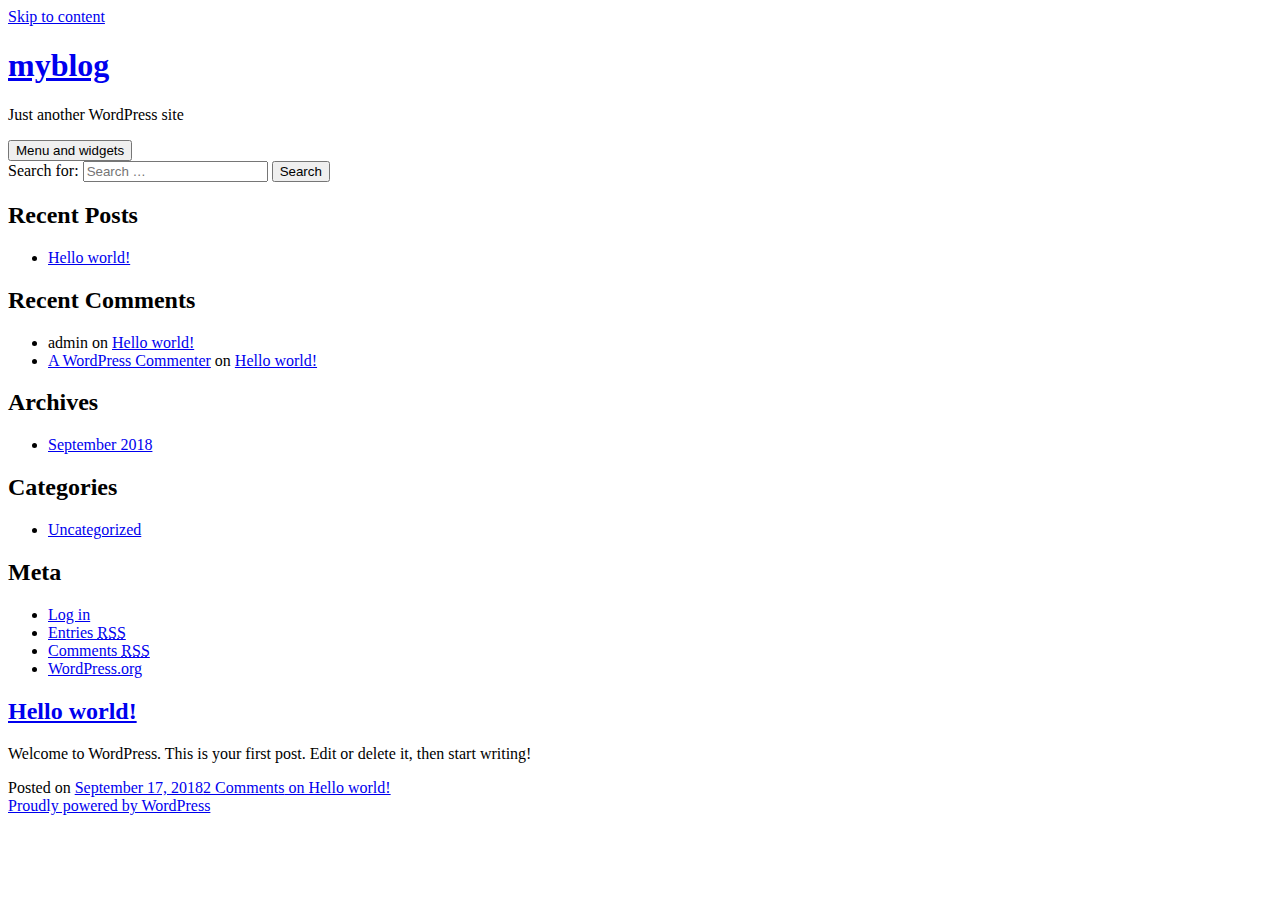
<file: index.html>
<!DOCTYPE html>
<html lang="en-US" class="no-js">
<head>
	<meta charset="UTF-8">
	<meta name="viewport" content="width=device-width">
	<link rel="profile" href="http://gmpg.org/xfn/11">
	<link rel="pingback" href="http://localhost/xmlrpc.php">
	<!--[if lt IE 9]>
	<script src="http://localhost/wp-content/themes/twentyfifteen/js/html5.js"></script>
	<![endif]-->
	<script>(function(html){html.className = html.className.replace(/\bno-js\b/,'js')})(document.documentElement);</script>
<title>myblog &#8211; Just another WordPress site</title>
<link rel='dns-prefetch' href='//fonts.googleapis.com' />
<link rel='dns-prefetch' href='//s.w.org' />
<link href='https://fonts.gstatic.com/' crossorigin rel='preconnect' />
<link rel="alternate" type="application/rss+xml" title="myblog &raquo; Feed" href="http://localhost/feed/" />
<link rel="alternate" type="application/rss+xml" title="myblog &raquo; Comments Feed" href="http://localhost/comments/feed/" />
		<script type="text/javascript">
			window._wpemojiSettings = {"baseUrl":"https:\/\/s.w.org\/images\/core\/emoji\/11\/72x72\/","ext":".png","svgUrl":"https:\/\/s.w.org\/images\/core\/emoji\/11\/svg\/","svgExt":".svg","source":{"concatemoji":"http:\/\/localhost\/wp-includes\/js\/wp-emoji-release.min.js?ver=4.9.8"}};
			!function(a,b,c){function d(a,b){var c=String.fromCharCode;l.clearRect(0,0,k.width,k.height),l.fillText(c.apply(this,a),0,0);var d=k.toDataURL();l.clearRect(0,0,k.width,k.height),l.fillText(c.apply(this,b),0,0);var e=k.toDataURL();return d===e}function e(a){var b;if(!l||!l.fillText)return!1;switch(l.textBaseline="top",l.font="600 32px Arial",a){case"flag":return!(b=d([55356,56826,55356,56819],[55356,56826,8203,55356,56819]))&&(b=d([55356,57332,56128,56423,56128,56418,56128,56421,56128,56430,56128,56423,56128,56447],[55356,57332,8203,56128,56423,8203,56128,56418,8203,56128,56421,8203,56128,56430,8203,56128,56423,8203,56128,56447]),!b);case"emoji":return b=d([55358,56760,9792,65039],[55358,56760,8203,9792,65039]),!b}return!1}function f(a){var c=b.createElement("script");c.src=a,c.defer=c.type="text/javascript",b.getElementsByTagName("head")[0].appendChild(c)}var g,h,i,j,k=b.createElement("canvas"),l=k.getContext&&k.getContext("2d");for(j=Array("flag","emoji"),c.supports={everything:!0,everythingExceptFlag:!0},i=0;i<j.length;i++)c.supports[j[i]]=e(j[i]),c.supports.everything=c.supports.everything&&c.supports[j[i]],"flag"!==j[i]&&(c.supports.everythingExceptFlag=c.supports.everythingExceptFlag&&c.supports[j[i]]);c.supports.everythingExceptFlag=c.supports.everythingExceptFlag&&!c.supports.flag,c.DOMReady=!1,c.readyCallback=function(){c.DOMReady=!0},c.supports.everything||(h=function(){c.readyCallback()},b.addEventListener?(b.addEventListener("DOMContentLoaded",h,!1),a.addEventListener("load",h,!1)):(a.attachEvent("onload",h),b.attachEvent("onreadystatechange",function(){"complete"===b.readyState&&c.readyCallback()})),g=c.source||{},g.concatemoji?f(g.concatemoji):g.wpemoji&&g.twemoji&&(f(g.twemoji),f(g.wpemoji)))}(window,document,window._wpemojiSettings);
		</script>
		<style type="text/css">
img.wp-smiley,
img.emoji {
	display: inline !important;
	border: none !important;
	box-shadow: none !important;
	height: 1em !important;
	width: 1em !important;
	margin: 0 .07em !important;
	vertical-align: -0.1em !important;
	background: none !important;
	padding: 0 !important;
}
</style>
<link rel='stylesheet' id='wp-block-library-css'  href='http://localhost/wp-content/plugins/gutenberg/build/block-library/style.css?ver=1541685695' type='text/css' media='all' />
<link rel='stylesheet' id='twentyfifteen-fonts-css'  href='https://fonts.googleapis.com/css?family=Noto+Sans%3A400italic%2C700italic%2C400%2C700%7CNoto+Serif%3A400italic%2C700italic%2C400%2C700%7CInconsolata%3A400%2C700&#038;subset=latin%2Clatin-ext' type='text/css' media='all' />
<link rel='stylesheet' id='genericons-css'  href='http://localhost/wp-content/themes/twentyfifteen/genericons/genericons.css?ver=3.2' type='text/css' media='all' />
<link rel='stylesheet' id='twentyfifteen-style-css'  href='http://localhost/wp-content/themes/twentyfifteen/style.css?ver=4.9.8' type='text/css' media='all' />
<!--[if lt IE 9]>
<link rel='stylesheet' id='twentyfifteen-ie-css'  href='http://localhost/wp-content/themes/twentyfifteen/css/ie.css?ver=20141010' type='text/css' media='all' />
<![endif]-->
<!--[if lt IE 8]>
<link rel='stylesheet' id='twentyfifteen-ie7-css'  href='http://localhost/wp-content/themes/twentyfifteen/css/ie7.css?ver=20141010' type='text/css' media='all' />
<![endif]-->
<script type='text/javascript' src='http://localhost/wp-includes/js/jquery/jquery.js?ver=1.12.4'></script>
<script type='text/javascript' src='http://localhost/wp-includes/js/jquery/jquery-migrate.min.js?ver=1.4.1'></script>
<link rel='https://api.w.org/' href='http://localhost/wp-json/' />
<link rel="EditURI" type="application/rsd+xml" title="RSD" href="http://localhost/xmlrpc.php?rsd" />
<link rel="wlwmanifest" type="application/wlwmanifest+xml" href="http://localhost/wp-includes/wlwmanifest.xml" /> 
<meta name="generator" content="WordPress 4.9.8" />
		<style type="text/css">.recentcomments a{display:inline !important;padding:0 !important;margin:0 !important;}</style>
		</head>

<body class="home blog">
<div id="page" class="hfeed site">
	<a class="skip-link screen-reader-text" href="#content">Skip to content</a>

	<div id="sidebar" class="sidebar">
		<header id="masthead" class="site-header" role="banner">
			<div class="site-branding">
										<h1 class="site-title"><a href="http://localhost/" rel="home">myblog</a></h1>
											<p class="site-description">Just another WordPress site</p>
									<button class="secondary-toggle">Menu and widgets</button>
			</div><!-- .site-branding -->
		</header><!-- .site-header -->

			<div id="secondary" class="secondary">

		
		
					<div id="widget-area" class="widget-area" role="complementary">
				<aside id="search-2" class="widget widget_search"><form role="search" method="get" class="search-form" action="http://localhost/">
				<label>
					<span class="screen-reader-text">Search for:</span>
					<input type="search" class="search-field" placeholder="Search &hellip;" value="" name="s" />
				</label>
				<input type="submit" class="search-submit screen-reader-text" value="Search" />
			</form></aside>		<aside id="recent-posts-2" class="widget widget_recent_entries">		<h2 class="widget-title">Recent Posts</h2>		<ul>
											<li>
					<a href="http://localhost/hello-world/">Hello world!</a>
									</li>
					</ul>
		</aside><aside id="recent-comments-2" class="widget widget_recent_comments"><h2 class="widget-title">Recent Comments</h2><ul id="recentcomments"><li class="recentcomments"><span class="comment-author-link">admin</span> on <a href="http://localhost/hello-world/#comment-2">Hello world!</a></li><li class="recentcomments"><span class="comment-author-link"><a href='https://wordpress.org/' rel='external nofollow' class='url'>A WordPress Commenter</a></span> on <a href="http://localhost/hello-world/#comment-1">Hello world!</a></li></ul></aside><aside id="archives-2" class="widget widget_archive"><h2 class="widget-title">Archives</h2>		<ul>
			<li><a href='http://localhost/2018/09/'>September 2018</a></li>
		</ul>
		</aside><aside id="categories-2" class="widget widget_categories"><h2 class="widget-title">Categories</h2>		<ul>
	<li class="cat-item cat-item-1"><a href="http://localhost/category/uncategorized/" >Uncategorized</a>
</li>
		</ul>
</aside><aside id="meta-2" class="widget widget_meta"><h2 class="widget-title">Meta</h2>			<ul>
						<li><a href="http://localhost/wp-login.php">Log in</a></li>
			<li><a href="http://localhost/feed/">Entries <abbr title="Really Simple Syndication">RSS</abbr></a></li>
			<li><a href="http://localhost/comments/feed/">Comments <abbr title="Really Simple Syndication">RSS</abbr></a></li>
			<li><a href="https://wordpress.org/" title="Powered by WordPress, state-of-the-art semantic personal publishing platform.">WordPress.org</a></li>			</ul>
			</aside>			</div><!-- .widget-area -->
		
	</div><!-- .secondary -->

	</div><!-- .sidebar -->

	<div id="content" class="site-content">

	<div id="primary" class="content-area">
		<main id="main" class="site-main" role="main">

		
			
			
<article id="post-1" class="post-1 post type-post status-publish format-standard hentry category-uncategorized">
	
	<header class="entry-header">
		<h2 class="entry-title"><a href="http://localhost/hello-world/" rel="bookmark">Hello world!</a></h2>	</header><!-- .entry-header -->

	<div class="entry-content">
		<p>Welcome to WordPress. This is your first post. Edit or delete it, then start writing!</p>
	</div><!-- .entry-content -->

	
	<footer class="entry-footer">
		<span class="posted-on"><span class="screen-reader-text">Posted on </span><a href="http://localhost/hello-world/" rel="bookmark"><time class="entry-date published updated" datetime="2018-09-17T10:04:07+00:00">September 17, 2018</time></a></span><span class="comments-link"><a href="http://localhost/hello-world/#comments">2 Comments<span class="screen-reader-text"> on Hello world!</span></a></span>			</footer><!-- .entry-footer -->

</article><!-- #post-## -->

		</main><!-- .site-main -->
	</div><!-- .content-area -->


	</div><!-- .site-content -->

	<footer id="colophon" class="site-footer" role="contentinfo">
		<div class="site-info">
									<a href="https://wordpress.org/" class="imprint">
				Proudly powered by WordPress			</a>
		</div><!-- .site-info -->
	</footer><!-- .site-footer -->

</div><!-- .site -->

<script type='text/javascript' src='http://localhost/wp-content/themes/twentyfifteen/js/skip-link-focus-fix.js?ver=20141010'></script>
<script type='text/javascript'>
/* <![CDATA[ */
var screenReaderText = {"expand":"<span class=\"screen-reader-text\">expand child menu<\/span>","collapse":"<span class=\"screen-reader-text\">collapse child menu<\/span>"};
/* ]]> */
</script>
<script type='text/javascript' src='http://localhost/wp-content/themes/twentyfifteen/js/functions.js?ver=20150330'></script>
<script type='text/javascript' src='http://localhost/wp-includes/js/wp-embed.min.js?ver=4.9.8'></script>

</body>
</html>
</file>
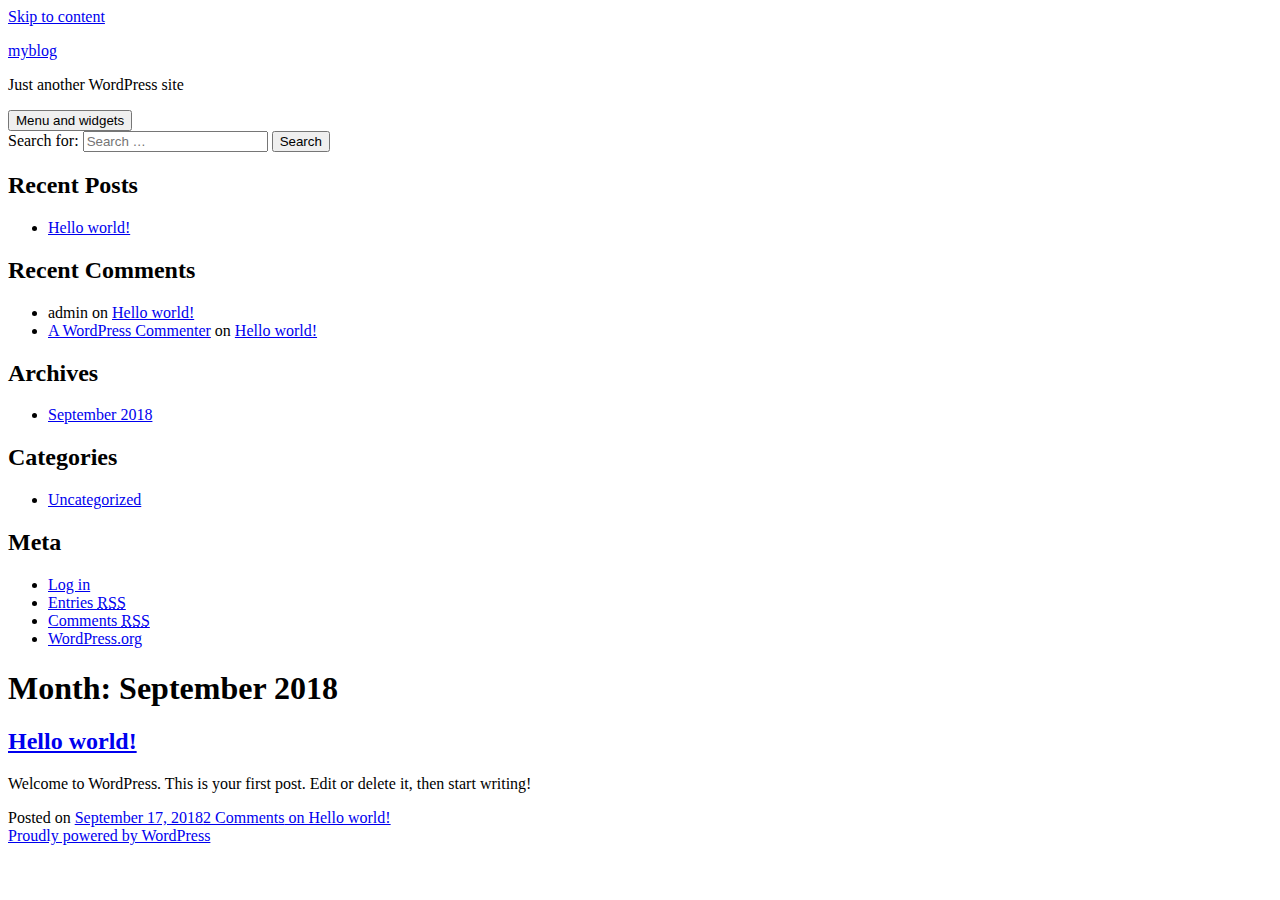
<file: 2018/09/index.html>
<!DOCTYPE html>
<html lang="en-US" class="no-js">
<head>
	<meta charset="UTF-8">
	<meta name="viewport" content="width=device-width">
	<link rel="profile" href="http://gmpg.org/xfn/11">
	<link rel="pingback" href="http://localhost/xmlrpc.php">
	<!--[if lt IE 9]>
	<script src="http://localhost/wp-content/themes/twentyfifteen/js/html5.js"></script>
	<![endif]-->
	<script>(function(html){html.className = html.className.replace(/\bno-js\b/,'js')})(document.documentElement);</script>
<title>September 2018 &#8211; myblog</title>
<link rel='dns-prefetch' href='//fonts.googleapis.com' />
<link rel='dns-prefetch' href='//s.w.org' />
<link href='https://fonts.gstatic.com/' crossorigin rel='preconnect' />
<link rel="alternate" type="application/rss+xml" title="myblog &raquo; Feed" href="http://localhost/feed/" />
<link rel="alternate" type="application/rss+xml" title="myblog &raquo; Comments Feed" href="http://localhost/comments/feed/" />
		<script type="text/javascript">
			window._wpemojiSettings = {"baseUrl":"https:\/\/s.w.org\/images\/core\/emoji\/11\/72x72\/","ext":".png","svgUrl":"https:\/\/s.w.org\/images\/core\/emoji\/11\/svg\/","svgExt":".svg","source":{"concatemoji":"http:\/\/localhost\/wp-includes\/js\/wp-emoji-release.min.js?ver=4.9.8"}};
			!function(a,b,c){function d(a,b){var c=String.fromCharCode;l.clearRect(0,0,k.width,k.height),l.fillText(c.apply(this,a),0,0);var d=k.toDataURL();l.clearRect(0,0,k.width,k.height),l.fillText(c.apply(this,b),0,0);var e=k.toDataURL();return d===e}function e(a){var b;if(!l||!l.fillText)return!1;switch(l.textBaseline="top",l.font="600 32px Arial",a){case"flag":return!(b=d([55356,56826,55356,56819],[55356,56826,8203,55356,56819]))&&(b=d([55356,57332,56128,56423,56128,56418,56128,56421,56128,56430,56128,56423,56128,56447],[55356,57332,8203,56128,56423,8203,56128,56418,8203,56128,56421,8203,56128,56430,8203,56128,56423,8203,56128,56447]),!b);case"emoji":return b=d([55358,56760,9792,65039],[55358,56760,8203,9792,65039]),!b}return!1}function f(a){var c=b.createElement("script");c.src=a,c.defer=c.type="text/javascript",b.getElementsByTagName("head")[0].appendChild(c)}var g,h,i,j,k=b.createElement("canvas"),l=k.getContext&&k.getContext("2d");for(j=Array("flag","emoji"),c.supports={everything:!0,everythingExceptFlag:!0},i=0;i<j.length;i++)c.supports[j[i]]=e(j[i]),c.supports.everything=c.supports.everything&&c.supports[j[i]],"flag"!==j[i]&&(c.supports.everythingExceptFlag=c.supports.everythingExceptFlag&&c.supports[j[i]]);c.supports.everythingExceptFlag=c.supports.everythingExceptFlag&&!c.supports.flag,c.DOMReady=!1,c.readyCallback=function(){c.DOMReady=!0},c.supports.everything||(h=function(){c.readyCallback()},b.addEventListener?(b.addEventListener("DOMContentLoaded",h,!1),a.addEventListener("load",h,!1)):(a.attachEvent("onload",h),b.attachEvent("onreadystatechange",function(){"complete"===b.readyState&&c.readyCallback()})),g=c.source||{},g.concatemoji?f(g.concatemoji):g.wpemoji&&g.twemoji&&(f(g.twemoji),f(g.wpemoji)))}(window,document,window._wpemojiSettings);
		</script>
		<style type="text/css">
img.wp-smiley,
img.emoji {
	display: inline !important;
	border: none !important;
	box-shadow: none !important;
	height: 1em !important;
	width: 1em !important;
	margin: 0 .07em !important;
	vertical-align: -0.1em !important;
	background: none !important;
	padding: 0 !important;
}
</style>
<link rel='stylesheet' id='wp-block-library-css'  href='http://localhost/wp-content/plugins/gutenberg/build/block-library/style.css?ver=1541685695' type='text/css' media='all' />
<link rel='stylesheet' id='twentyfifteen-fonts-css'  href='https://fonts.googleapis.com/css?family=Noto+Sans%3A400italic%2C700italic%2C400%2C700%7CNoto+Serif%3A400italic%2C700italic%2C400%2C700%7CInconsolata%3A400%2C700&#038;subset=latin%2Clatin-ext' type='text/css' media='all' />
<link rel='stylesheet' id='genericons-css'  href='http://localhost/wp-content/themes/twentyfifteen/genericons/genericons.css?ver=3.2' type='text/css' media='all' />
<link rel='stylesheet' id='twentyfifteen-style-css'  href='http://localhost/wp-content/themes/twentyfifteen/style.css?ver=4.9.8' type='text/css' media='all' />
<!--[if lt IE 9]>
<link rel='stylesheet' id='twentyfifteen-ie-css'  href='http://localhost/wp-content/themes/twentyfifteen/css/ie.css?ver=20141010' type='text/css' media='all' />
<![endif]-->
<!--[if lt IE 8]>
<link rel='stylesheet' id='twentyfifteen-ie7-css'  href='http://localhost/wp-content/themes/twentyfifteen/css/ie7.css?ver=20141010' type='text/css' media='all' />
<![endif]-->
<script type='text/javascript' src='http://localhost/wp-includes/js/jquery/jquery.js?ver=1.12.4'></script>
<script type='text/javascript' src='http://localhost/wp-includes/js/jquery/jquery-migrate.min.js?ver=1.4.1'></script>
<link rel='https://api.w.org/' href='http://localhost/wp-json/' />
<link rel="EditURI" type="application/rsd+xml" title="RSD" href="http://localhost/xmlrpc.php?rsd" />
<link rel="wlwmanifest" type="application/wlwmanifest+xml" href="http://localhost/wp-includes/wlwmanifest.xml" /> 
<meta name="generator" content="WordPress 4.9.8" />
		<style type="text/css">.recentcomments a{display:inline !important;padding:0 !important;margin:0 !important;}</style>
		</head>

<body class="archive date">
<div id="page" class="hfeed site">
	<a class="skip-link screen-reader-text" href="#content">Skip to content</a>

	<div id="sidebar" class="sidebar">
		<header id="masthead" class="site-header" role="banner">
			<div class="site-branding">
										<p class="site-title"><a href="http://localhost/" rel="home">myblog</a></p>
											<p class="site-description">Just another WordPress site</p>
									<button class="secondary-toggle">Menu and widgets</button>
			</div><!-- .site-branding -->
		</header><!-- .site-header -->

			<div id="secondary" class="secondary">

		
		
					<div id="widget-area" class="widget-area" role="complementary">
				<aside id="search-2" class="widget widget_search"><form role="search" method="get" class="search-form" action="http://localhost/">
				<label>
					<span class="screen-reader-text">Search for:</span>
					<input type="search" class="search-field" placeholder="Search &hellip;" value="" name="s" />
				</label>
				<input type="submit" class="search-submit screen-reader-text" value="Search" />
			</form></aside>		<aside id="recent-posts-2" class="widget widget_recent_entries">		<h2 class="widget-title">Recent Posts</h2>		<ul>
											<li>
					<a href="http://localhost/hello-world/">Hello world!</a>
									</li>
					</ul>
		</aside><aside id="recent-comments-2" class="widget widget_recent_comments"><h2 class="widget-title">Recent Comments</h2><ul id="recentcomments"><li class="recentcomments"><span class="comment-author-link">admin</span> on <a href="http://localhost/hello-world/#comment-2">Hello world!</a></li><li class="recentcomments"><span class="comment-author-link"><a href='https://wordpress.org/' rel='external nofollow' class='url'>A WordPress Commenter</a></span> on <a href="http://localhost/hello-world/#comment-1">Hello world!</a></li></ul></aside><aside id="archives-2" class="widget widget_archive"><h2 class="widget-title">Archives</h2>		<ul>
			<li><a href='http://localhost/2018/09/'>September 2018</a></li>
		</ul>
		</aside><aside id="categories-2" class="widget widget_categories"><h2 class="widget-title">Categories</h2>		<ul>
	<li class="cat-item cat-item-1"><a href="http://localhost/category/uncategorized/" >Uncategorized</a>
</li>
		</ul>
</aside><aside id="meta-2" class="widget widget_meta"><h2 class="widget-title">Meta</h2>			<ul>
						<li><a href="http://localhost/wp-login.php">Log in</a></li>
			<li><a href="http://localhost/feed/">Entries <abbr title="Really Simple Syndication">RSS</abbr></a></li>
			<li><a href="http://localhost/comments/feed/">Comments <abbr title="Really Simple Syndication">RSS</abbr></a></li>
			<li><a href="https://wordpress.org/" title="Powered by WordPress, state-of-the-art semantic personal publishing platform.">WordPress.org</a></li>			</ul>
			</aside>			</div><!-- .widget-area -->
		
	</div><!-- .secondary -->

	</div><!-- .sidebar -->

	<div id="content" class="site-content">

	<section id="primary" class="content-area">
		<main id="main" class="site-main" role="main">

		
			<header class="page-header">
				<h1 class="page-title">Month: September 2018</h1>			</header><!-- .page-header -->

			
<article id="post-1" class="post-1 post type-post status-publish format-standard hentry category-uncategorized">
	
	<header class="entry-header">
		<h2 class="entry-title"><a href="http://localhost/hello-world/" rel="bookmark">Hello world!</a></h2>	</header><!-- .entry-header -->

	<div class="entry-content">
		<p>Welcome to WordPress. This is your first post. Edit or delete it, then start writing!</p>
	</div><!-- .entry-content -->

	
	<footer class="entry-footer">
		<span class="posted-on"><span class="screen-reader-text">Posted on </span><a href="http://localhost/hello-world/" rel="bookmark"><time class="entry-date published updated" datetime="2018-09-17T10:04:07+00:00">September 17, 2018</time></a></span><span class="comments-link"><a href="http://localhost/hello-world/#comments">2 Comments<span class="screen-reader-text"> on Hello world!</span></a></span>			</footer><!-- .entry-footer -->

</article><!-- #post-## -->

		</main><!-- .site-main -->
	</section><!-- .content-area -->


	</div><!-- .site-content -->

	<footer id="colophon" class="site-footer" role="contentinfo">
		<div class="site-info">
									<a href="https://wordpress.org/" class="imprint">
				Proudly powered by WordPress			</a>
		</div><!-- .site-info -->
	</footer><!-- .site-footer -->

</div><!-- .site -->

<script type='text/javascript' src='http://localhost/wp-content/themes/twentyfifteen/js/skip-link-focus-fix.js?ver=20141010'></script>
<script type='text/javascript'>
/* <![CDATA[ */
var screenReaderText = {"expand":"<span class=\"screen-reader-text\">expand child menu<\/span>","collapse":"<span class=\"screen-reader-text\">collapse child menu<\/span>"};
/* ]]> */
</script>
<script type='text/javascript' src='http://localhost/wp-content/themes/twentyfifteen/js/functions.js?ver=20150330'></script>
<script type='text/javascript' src='http://localhost/wp-includes/js/wp-embed.min.js?ver=4.9.8'></script>

</body>
</html>
</file>
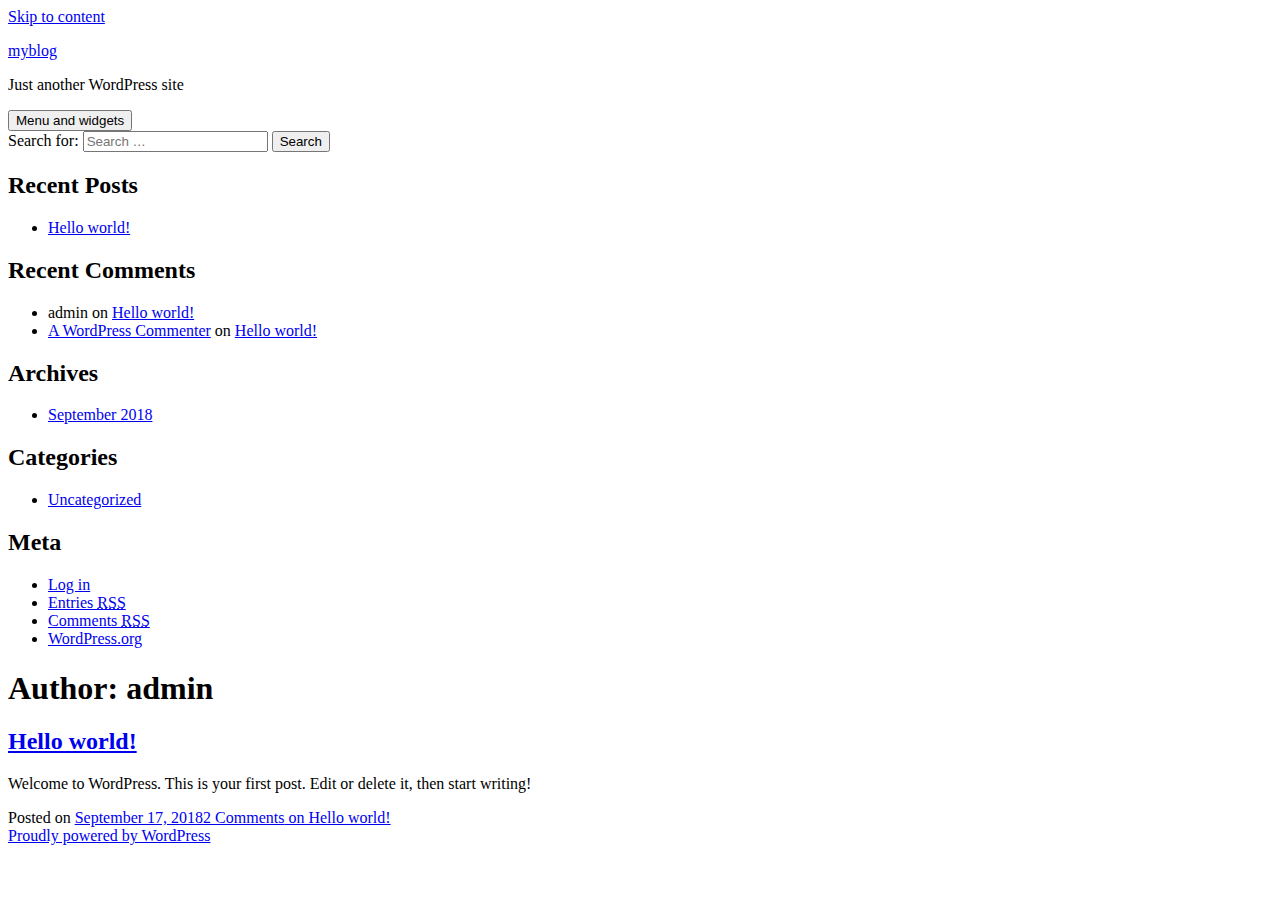
<file: author/admin/index.html>
<!DOCTYPE html>
<html lang="en-US" class="no-js">
<head>
	<meta charset="UTF-8">
	<meta name="viewport" content="width=device-width">
	<link rel="profile" href="http://gmpg.org/xfn/11">
	<link rel="pingback" href="http://localhost/xmlrpc.php">
	<!--[if lt IE 9]>
	<script src="http://localhost/wp-content/themes/twentyfifteen/js/html5.js"></script>
	<![endif]-->
	<script>(function(html){html.className = html.className.replace(/\bno-js\b/,'js')})(document.documentElement);</script>
<title>admin &#8211; myblog</title>
<link rel='dns-prefetch' href='//fonts.googleapis.com' />
<link rel='dns-prefetch' href='//s.w.org' />
<link href='https://fonts.gstatic.com/' crossorigin rel='preconnect' />
<link rel="alternate" type="application/rss+xml" title="myblog &raquo; Feed" href="http://localhost/feed/" />
<link rel="alternate" type="application/rss+xml" title="myblog &raquo; Comments Feed" href="http://localhost/comments/feed/" />
<link rel="alternate" type="application/rss+xml" title="myblog &raquo; Posts by admin Feed" href="http://localhost/author/admin/feed/" />
		<script type="text/javascript">
			window._wpemojiSettings = {"baseUrl":"https:\/\/s.w.org\/images\/core\/emoji\/11\/72x72\/","ext":".png","svgUrl":"https:\/\/s.w.org\/images\/core\/emoji\/11\/svg\/","svgExt":".svg","source":{"concatemoji":"http:\/\/localhost\/wp-includes\/js\/wp-emoji-release.min.js?ver=4.9.8"}};
			!function(a,b,c){function d(a,b){var c=String.fromCharCode;l.clearRect(0,0,k.width,k.height),l.fillText(c.apply(this,a),0,0);var d=k.toDataURL();l.clearRect(0,0,k.width,k.height),l.fillText(c.apply(this,b),0,0);var e=k.toDataURL();return d===e}function e(a){var b;if(!l||!l.fillText)return!1;switch(l.textBaseline="top",l.font="600 32px Arial",a){case"flag":return!(b=d([55356,56826,55356,56819],[55356,56826,8203,55356,56819]))&&(b=d([55356,57332,56128,56423,56128,56418,56128,56421,56128,56430,56128,56423,56128,56447],[55356,57332,8203,56128,56423,8203,56128,56418,8203,56128,56421,8203,56128,56430,8203,56128,56423,8203,56128,56447]),!b);case"emoji":return b=d([55358,56760,9792,65039],[55358,56760,8203,9792,65039]),!b}return!1}function f(a){var c=b.createElement("script");c.src=a,c.defer=c.type="text/javascript",b.getElementsByTagName("head")[0].appendChild(c)}var g,h,i,j,k=b.createElement("canvas"),l=k.getContext&&k.getContext("2d");for(j=Array("flag","emoji"),c.supports={everything:!0,everythingExceptFlag:!0},i=0;i<j.length;i++)c.supports[j[i]]=e(j[i]),c.supports.everything=c.supports.everything&&c.supports[j[i]],"flag"!==j[i]&&(c.supports.everythingExceptFlag=c.supports.everythingExceptFlag&&c.supports[j[i]]);c.supports.everythingExceptFlag=c.supports.everythingExceptFlag&&!c.supports.flag,c.DOMReady=!1,c.readyCallback=function(){c.DOMReady=!0},c.supports.everything||(h=function(){c.readyCallback()},b.addEventListener?(b.addEventListener("DOMContentLoaded",h,!1),a.addEventListener("load",h,!1)):(a.attachEvent("onload",h),b.attachEvent("onreadystatechange",function(){"complete"===b.readyState&&c.readyCallback()})),g=c.source||{},g.concatemoji?f(g.concatemoji):g.wpemoji&&g.twemoji&&(f(g.twemoji),f(g.wpemoji)))}(window,document,window._wpemojiSettings);
		</script>
		<style type="text/css">
img.wp-smiley,
img.emoji {
	display: inline !important;
	border: none !important;
	box-shadow: none !important;
	height: 1em !important;
	width: 1em !important;
	margin: 0 .07em !important;
	vertical-align: -0.1em !important;
	background: none !important;
	padding: 0 !important;
}
</style>
<link rel='stylesheet' id='wp-block-library-css'  href='http://localhost/wp-content/plugins/gutenberg/build/block-library/style.css?ver=1541685695' type='text/css' media='all' />
<link rel='stylesheet' id='twentyfifteen-fonts-css'  href='https://fonts.googleapis.com/css?family=Noto+Sans%3A400italic%2C700italic%2C400%2C700%7CNoto+Serif%3A400italic%2C700italic%2C400%2C700%7CInconsolata%3A400%2C700&#038;subset=latin%2Clatin-ext' type='text/css' media='all' />
<link rel='stylesheet' id='genericons-css'  href='http://localhost/wp-content/themes/twentyfifteen/genericons/genericons.css?ver=3.2' type='text/css' media='all' />
<link rel='stylesheet' id='twentyfifteen-style-css'  href='http://localhost/wp-content/themes/twentyfifteen/style.css?ver=4.9.8' type='text/css' media='all' />
<!--[if lt IE 9]>
<link rel='stylesheet' id='twentyfifteen-ie-css'  href='http://localhost/wp-content/themes/twentyfifteen/css/ie.css?ver=20141010' type='text/css' media='all' />
<![endif]-->
<!--[if lt IE 8]>
<link rel='stylesheet' id='twentyfifteen-ie7-css'  href='http://localhost/wp-content/themes/twentyfifteen/css/ie7.css?ver=20141010' type='text/css' media='all' />
<![endif]-->
<script type='text/javascript' src='http://localhost/wp-includes/js/jquery/jquery.js?ver=1.12.4'></script>
<script type='text/javascript' src='http://localhost/wp-includes/js/jquery/jquery-migrate.min.js?ver=1.4.1'></script>
<link rel='https://api.w.org/' href='http://localhost/wp-json/' />
<link rel="EditURI" type="application/rsd+xml" title="RSD" href="http://localhost/xmlrpc.php?rsd" />
<link rel="wlwmanifest" type="application/wlwmanifest+xml" href="http://localhost/wp-includes/wlwmanifest.xml" /> 
<meta name="generator" content="WordPress 4.9.8" />
		<style type="text/css">.recentcomments a{display:inline !important;padding:0 !important;margin:0 !important;}</style>
		</head>

<body class="archive author author-admin author-1">
<div id="page" class="hfeed site">
	<a class="skip-link screen-reader-text" href="#content">Skip to content</a>

	<div id="sidebar" class="sidebar">
		<header id="masthead" class="site-header" role="banner">
			<div class="site-branding">
										<p class="site-title"><a href="http://localhost/" rel="home">myblog</a></p>
											<p class="site-description">Just another WordPress site</p>
									<button class="secondary-toggle">Menu and widgets</button>
			</div><!-- .site-branding -->
		</header><!-- .site-header -->

			<div id="secondary" class="secondary">

		
		
					<div id="widget-area" class="widget-area" role="complementary">
				<aside id="search-2" class="widget widget_search"><form role="search" method="get" class="search-form" action="http://localhost/">
				<label>
					<span class="screen-reader-text">Search for:</span>
					<input type="search" class="search-field" placeholder="Search &hellip;" value="" name="s" />
				</label>
				<input type="submit" class="search-submit screen-reader-text" value="Search" />
			</form></aside>		<aside id="recent-posts-2" class="widget widget_recent_entries">		<h2 class="widget-title">Recent Posts</h2>		<ul>
											<li>
					<a href="http://localhost/hello-world/">Hello world!</a>
									</li>
					</ul>
		</aside><aside id="recent-comments-2" class="widget widget_recent_comments"><h2 class="widget-title">Recent Comments</h2><ul id="recentcomments"><li class="recentcomments"><span class="comment-author-link">admin</span> on <a href="http://localhost/hello-world/#comment-2">Hello world!</a></li><li class="recentcomments"><span class="comment-author-link"><a href='https://wordpress.org/' rel='external nofollow' class='url'>A WordPress Commenter</a></span> on <a href="http://localhost/hello-world/#comment-1">Hello world!</a></li></ul></aside><aside id="archives-2" class="widget widget_archive"><h2 class="widget-title">Archives</h2>		<ul>
			<li><a href='http://localhost/2018/09/'>September 2018</a></li>
		</ul>
		</aside><aside id="categories-2" class="widget widget_categories"><h2 class="widget-title">Categories</h2>		<ul>
	<li class="cat-item cat-item-1"><a href="http://localhost/category/uncategorized/" >Uncategorized</a>
</li>
		</ul>
</aside><aside id="meta-2" class="widget widget_meta"><h2 class="widget-title">Meta</h2>			<ul>
						<li><a href="http://localhost/wp-login.php">Log in</a></li>
			<li><a href="http://localhost/feed/">Entries <abbr title="Really Simple Syndication">RSS</abbr></a></li>
			<li><a href="http://localhost/comments/feed/">Comments <abbr title="Really Simple Syndication">RSS</abbr></a></li>
			<li><a href="https://wordpress.org/" title="Powered by WordPress, state-of-the-art semantic personal publishing platform.">WordPress.org</a></li>			</ul>
			</aside>			</div><!-- .widget-area -->
		
	</div><!-- .secondary -->

	</div><!-- .sidebar -->

	<div id="content" class="site-content">

	<section id="primary" class="content-area">
		<main id="main" class="site-main" role="main">

		
			<header class="page-header">
				<h1 class="page-title">Author: <span class="vcard">admin</span></h1>			</header><!-- .page-header -->

			
<article id="post-1" class="post-1 post type-post status-publish format-standard hentry category-uncategorized">
	
	<header class="entry-header">
		<h2 class="entry-title"><a href="http://localhost/hello-world/" rel="bookmark">Hello world!</a></h2>	</header><!-- .entry-header -->

	<div class="entry-content">
		<p>Welcome to WordPress. This is your first post. Edit or delete it, then start writing!</p>
	</div><!-- .entry-content -->

	
	<footer class="entry-footer">
		<span class="posted-on"><span class="screen-reader-text">Posted on </span><a href="http://localhost/hello-world/" rel="bookmark"><time class="entry-date published updated" datetime="2018-09-17T10:04:07+00:00">September 17, 2018</time></a></span><span class="comments-link"><a href="http://localhost/hello-world/#comments">2 Comments<span class="screen-reader-text"> on Hello world!</span></a></span>			</footer><!-- .entry-footer -->

</article><!-- #post-## -->

		</main><!-- .site-main -->
	</section><!-- .content-area -->


	</div><!-- .site-content -->

	<footer id="colophon" class="site-footer" role="contentinfo">
		<div class="site-info">
									<a href="https://wordpress.org/" class="imprint">
				Proudly powered by WordPress			</a>
		</div><!-- .site-info -->
	</footer><!-- .site-footer -->

</div><!-- .site -->

<script type='text/javascript' src='http://localhost/wp-content/themes/twentyfifteen/js/skip-link-focus-fix.js?ver=20141010'></script>
<script type='text/javascript'>
/* <![CDATA[ */
var screenReaderText = {"expand":"<span class=\"screen-reader-text\">expand child menu<\/span>","collapse":"<span class=\"screen-reader-text\">collapse child menu<\/span>"};
/* ]]> */
</script>
<script type='text/javascript' src='http://localhost/wp-content/themes/twentyfifteen/js/functions.js?ver=20150330'></script>
<script type='text/javascript' src='http://localhost/wp-includes/js/wp-embed.min.js?ver=4.9.8'></script>

</body>
</html>
</file>
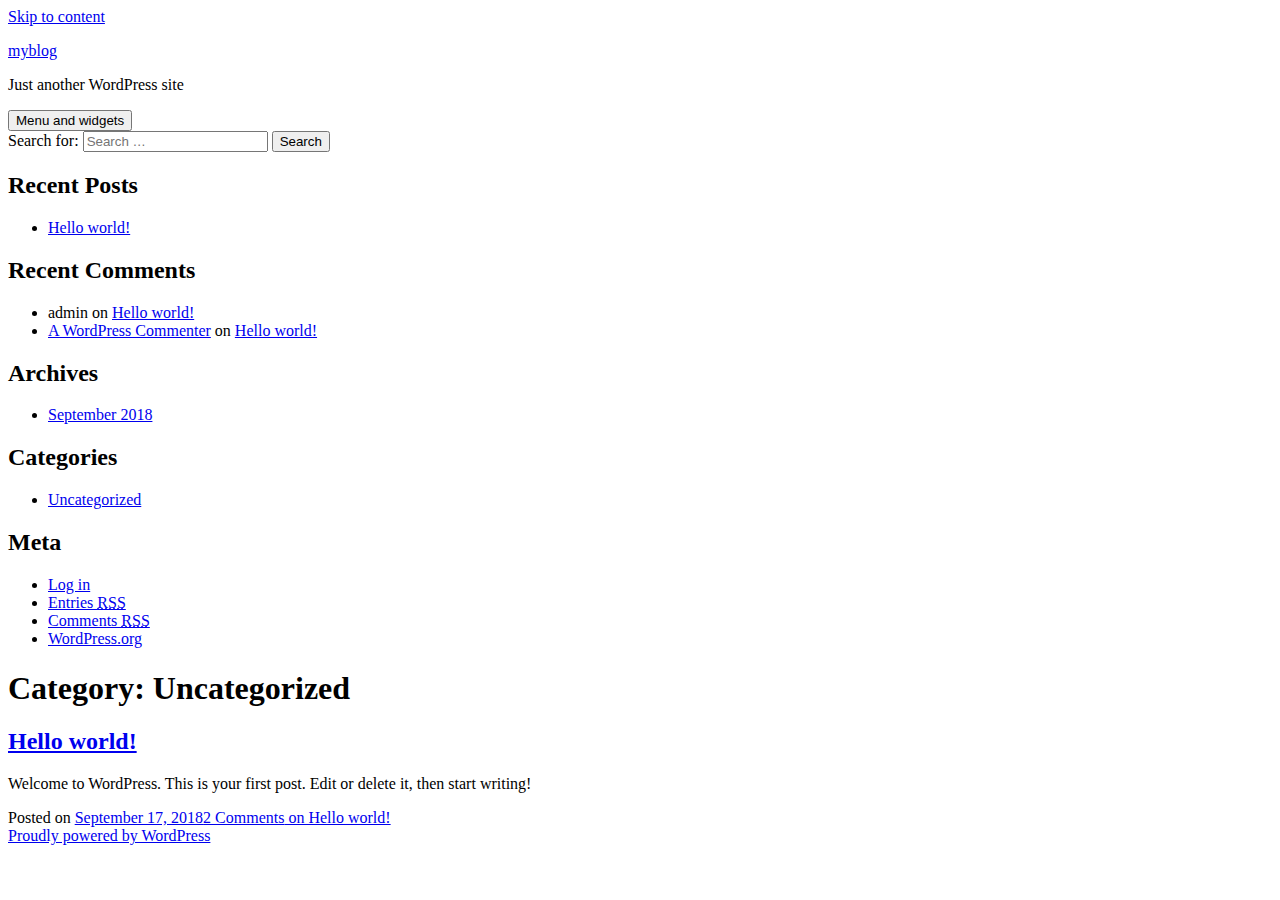
<file: category/uncategorized/index.html>
<!DOCTYPE html>
<html lang="en-US" class="no-js">
<head>
	<meta charset="UTF-8">
	<meta name="viewport" content="width=device-width">
	<link rel="profile" href="http://gmpg.org/xfn/11">
	<link rel="pingback" href="http://localhost/xmlrpc.php">
	<!--[if lt IE 9]>
	<script src="http://localhost/wp-content/themes/twentyfifteen/js/html5.js"></script>
	<![endif]-->
	<script>(function(html){html.className = html.className.replace(/\bno-js\b/,'js')})(document.documentElement);</script>
<title>Uncategorized &#8211; myblog</title>
<link rel='dns-prefetch' href='//fonts.googleapis.com' />
<link rel='dns-prefetch' href='//s.w.org' />
<link href='https://fonts.gstatic.com/' crossorigin rel='preconnect' />
<link rel="alternate" type="application/rss+xml" title="myblog &raquo; Feed" href="http://localhost/feed/" />
<link rel="alternate" type="application/rss+xml" title="myblog &raquo; Comments Feed" href="http://localhost/comments/feed/" />
<link rel="alternate" type="application/rss+xml" title="myblog &raquo; Uncategorized Category Feed" href="http://localhost/category/uncategorized/feed/" />
		<script type="text/javascript">
			window._wpemojiSettings = {"baseUrl":"https:\/\/s.w.org\/images\/core\/emoji\/11\/72x72\/","ext":".png","svgUrl":"https:\/\/s.w.org\/images\/core\/emoji\/11\/svg\/","svgExt":".svg","source":{"concatemoji":"http:\/\/localhost\/wp-includes\/js\/wp-emoji-release.min.js?ver=4.9.8"}};
			!function(a,b,c){function d(a,b){var c=String.fromCharCode;l.clearRect(0,0,k.width,k.height),l.fillText(c.apply(this,a),0,0);var d=k.toDataURL();l.clearRect(0,0,k.width,k.height),l.fillText(c.apply(this,b),0,0);var e=k.toDataURL();return d===e}function e(a){var b;if(!l||!l.fillText)return!1;switch(l.textBaseline="top",l.font="600 32px Arial",a){case"flag":return!(b=d([55356,56826,55356,56819],[55356,56826,8203,55356,56819]))&&(b=d([55356,57332,56128,56423,56128,56418,56128,56421,56128,56430,56128,56423,56128,56447],[55356,57332,8203,56128,56423,8203,56128,56418,8203,56128,56421,8203,56128,56430,8203,56128,56423,8203,56128,56447]),!b);case"emoji":return b=d([55358,56760,9792,65039],[55358,56760,8203,9792,65039]),!b}return!1}function f(a){var c=b.createElement("script");c.src=a,c.defer=c.type="text/javascript",b.getElementsByTagName("head")[0].appendChild(c)}var g,h,i,j,k=b.createElement("canvas"),l=k.getContext&&k.getContext("2d");for(j=Array("flag","emoji"),c.supports={everything:!0,everythingExceptFlag:!0},i=0;i<j.length;i++)c.supports[j[i]]=e(j[i]),c.supports.everything=c.supports.everything&&c.supports[j[i]],"flag"!==j[i]&&(c.supports.everythingExceptFlag=c.supports.everythingExceptFlag&&c.supports[j[i]]);c.supports.everythingExceptFlag=c.supports.everythingExceptFlag&&!c.supports.flag,c.DOMReady=!1,c.readyCallback=function(){c.DOMReady=!0},c.supports.everything||(h=function(){c.readyCallback()},b.addEventListener?(b.addEventListener("DOMContentLoaded",h,!1),a.addEventListener("load",h,!1)):(a.attachEvent("onload",h),b.attachEvent("onreadystatechange",function(){"complete"===b.readyState&&c.readyCallback()})),g=c.source||{},g.concatemoji?f(g.concatemoji):g.wpemoji&&g.twemoji&&(f(g.twemoji),f(g.wpemoji)))}(window,document,window._wpemojiSettings);
		</script>
		<style type="text/css">
img.wp-smiley,
img.emoji {
	display: inline !important;
	border: none !important;
	box-shadow: none !important;
	height: 1em !important;
	width: 1em !important;
	margin: 0 .07em !important;
	vertical-align: -0.1em !important;
	background: none !important;
	padding: 0 !important;
}
</style>
<link rel='stylesheet' id='wp-block-library-css'  href='http://localhost/wp-content/plugins/gutenberg/build/block-library/style.css?ver=1541685695' type='text/css' media='all' />
<link rel='stylesheet' id='twentyfifteen-fonts-css'  href='https://fonts.googleapis.com/css?family=Noto+Sans%3A400italic%2C700italic%2C400%2C700%7CNoto+Serif%3A400italic%2C700italic%2C400%2C700%7CInconsolata%3A400%2C700&#038;subset=latin%2Clatin-ext' type='text/css' media='all' />
<link rel='stylesheet' id='genericons-css'  href='http://localhost/wp-content/themes/twentyfifteen/genericons/genericons.css?ver=3.2' type='text/css' media='all' />
<link rel='stylesheet' id='twentyfifteen-style-css'  href='http://localhost/wp-content/themes/twentyfifteen/style.css?ver=4.9.8' type='text/css' media='all' />
<!--[if lt IE 9]>
<link rel='stylesheet' id='twentyfifteen-ie-css'  href='http://localhost/wp-content/themes/twentyfifteen/css/ie.css?ver=20141010' type='text/css' media='all' />
<![endif]-->
<!--[if lt IE 8]>
<link rel='stylesheet' id='twentyfifteen-ie7-css'  href='http://localhost/wp-content/themes/twentyfifteen/css/ie7.css?ver=20141010' type='text/css' media='all' />
<![endif]-->
<script type='text/javascript' src='http://localhost/wp-includes/js/jquery/jquery.js?ver=1.12.4'></script>
<script type='text/javascript' src='http://localhost/wp-includes/js/jquery/jquery-migrate.min.js?ver=1.4.1'></script>
<link rel='https://api.w.org/' href='http://localhost/wp-json/' />
<link rel="EditURI" type="application/rsd+xml" title="RSD" href="http://localhost/xmlrpc.php?rsd" />
<link rel="wlwmanifest" type="application/wlwmanifest+xml" href="http://localhost/wp-includes/wlwmanifest.xml" /> 
<meta name="generator" content="WordPress 4.9.8" />
		<style type="text/css">.recentcomments a{display:inline !important;padding:0 !important;margin:0 !important;}</style>
		</head>

<body class="archive category category-uncategorized category-1">
<div id="page" class="hfeed site">
	<a class="skip-link screen-reader-text" href="#content">Skip to content</a>

	<div id="sidebar" class="sidebar">
		<header id="masthead" class="site-header" role="banner">
			<div class="site-branding">
										<p class="site-title"><a href="http://localhost/" rel="home">myblog</a></p>
											<p class="site-description">Just another WordPress site</p>
									<button class="secondary-toggle">Menu and widgets</button>
			</div><!-- .site-branding -->
		</header><!-- .site-header -->

			<div id="secondary" class="secondary">

		
		
					<div id="widget-area" class="widget-area" role="complementary">
				<aside id="search-2" class="widget widget_search"><form role="search" method="get" class="search-form" action="http://localhost/">
				<label>
					<span class="screen-reader-text">Search for:</span>
					<input type="search" class="search-field" placeholder="Search &hellip;" value="" name="s" />
				</label>
				<input type="submit" class="search-submit screen-reader-text" value="Search" />
			</form></aside>		<aside id="recent-posts-2" class="widget widget_recent_entries">		<h2 class="widget-title">Recent Posts</h2>		<ul>
											<li>
					<a href="http://localhost/hello-world/">Hello world!</a>
									</li>
					</ul>
		</aside><aside id="recent-comments-2" class="widget widget_recent_comments"><h2 class="widget-title">Recent Comments</h2><ul id="recentcomments"><li class="recentcomments"><span class="comment-author-link">admin</span> on <a href="http://localhost/hello-world/#comment-2">Hello world!</a></li><li class="recentcomments"><span class="comment-author-link"><a href='https://wordpress.org/' rel='external nofollow' class='url'>A WordPress Commenter</a></span> on <a href="http://localhost/hello-world/#comment-1">Hello world!</a></li></ul></aside><aside id="archives-2" class="widget widget_archive"><h2 class="widget-title">Archives</h2>		<ul>
			<li><a href='http://localhost/2018/09/'>September 2018</a></li>
		</ul>
		</aside><aside id="categories-2" class="widget widget_categories"><h2 class="widget-title">Categories</h2>		<ul>
	<li class="cat-item cat-item-1 current-cat"><a href="http://localhost/category/uncategorized/" >Uncategorized</a>
</li>
		</ul>
</aside><aside id="meta-2" class="widget widget_meta"><h2 class="widget-title">Meta</h2>			<ul>
						<li><a href="http://localhost/wp-login.php">Log in</a></li>
			<li><a href="http://localhost/feed/">Entries <abbr title="Really Simple Syndication">RSS</abbr></a></li>
			<li><a href="http://localhost/comments/feed/">Comments <abbr title="Really Simple Syndication">RSS</abbr></a></li>
			<li><a href="https://wordpress.org/" title="Powered by WordPress, state-of-the-art semantic personal publishing platform.">WordPress.org</a></li>			</ul>
			</aside>			</div><!-- .widget-area -->
		
	</div><!-- .secondary -->

	</div><!-- .sidebar -->

	<div id="content" class="site-content">

	<section id="primary" class="content-area">
		<main id="main" class="site-main" role="main">

		
			<header class="page-header">
				<h1 class="page-title">Category: Uncategorized</h1>			</header><!-- .page-header -->

			
<article id="post-1" class="post-1 post type-post status-publish format-standard hentry category-uncategorized">
	
	<header class="entry-header">
		<h2 class="entry-title"><a href="http://localhost/hello-world/" rel="bookmark">Hello world!</a></h2>	</header><!-- .entry-header -->

	<div class="entry-content">
		<p>Welcome to WordPress. This is your first post. Edit or delete it, then start writing!</p>
	</div><!-- .entry-content -->

	
	<footer class="entry-footer">
		<span class="posted-on"><span class="screen-reader-text">Posted on </span><a href="http://localhost/hello-world/" rel="bookmark"><time class="entry-date published updated" datetime="2018-09-17T10:04:07+00:00">September 17, 2018</time></a></span><span class="comments-link"><a href="http://localhost/hello-world/#comments">2 Comments<span class="screen-reader-text"> on Hello world!</span></a></span>			</footer><!-- .entry-footer -->

</article><!-- #post-## -->

		</main><!-- .site-main -->
	</section><!-- .content-area -->


	</div><!-- .site-content -->

	<footer id="colophon" class="site-footer" role="contentinfo">
		<div class="site-info">
									<a href="https://wordpress.org/" class="imprint">
				Proudly powered by WordPress			</a>
		</div><!-- .site-info -->
	</footer><!-- .site-footer -->

</div><!-- .site -->

<script type='text/javascript' src='http://localhost/wp-content/themes/twentyfifteen/js/skip-link-focus-fix.js?ver=20141010'></script>
<script type='text/javascript'>
/* <![CDATA[ */
var screenReaderText = {"expand":"<span class=\"screen-reader-text\">expand child menu<\/span>","collapse":"<span class=\"screen-reader-text\">collapse child menu<\/span>"};
/* ]]> */
</script>
<script type='text/javascript' src='http://localhost/wp-content/themes/twentyfifteen/js/functions.js?ver=20150330'></script>
<script type='text/javascript' src='http://localhost/wp-includes/js/wp-embed.min.js?ver=4.9.8'></script>

</body>
</html>
</file>
